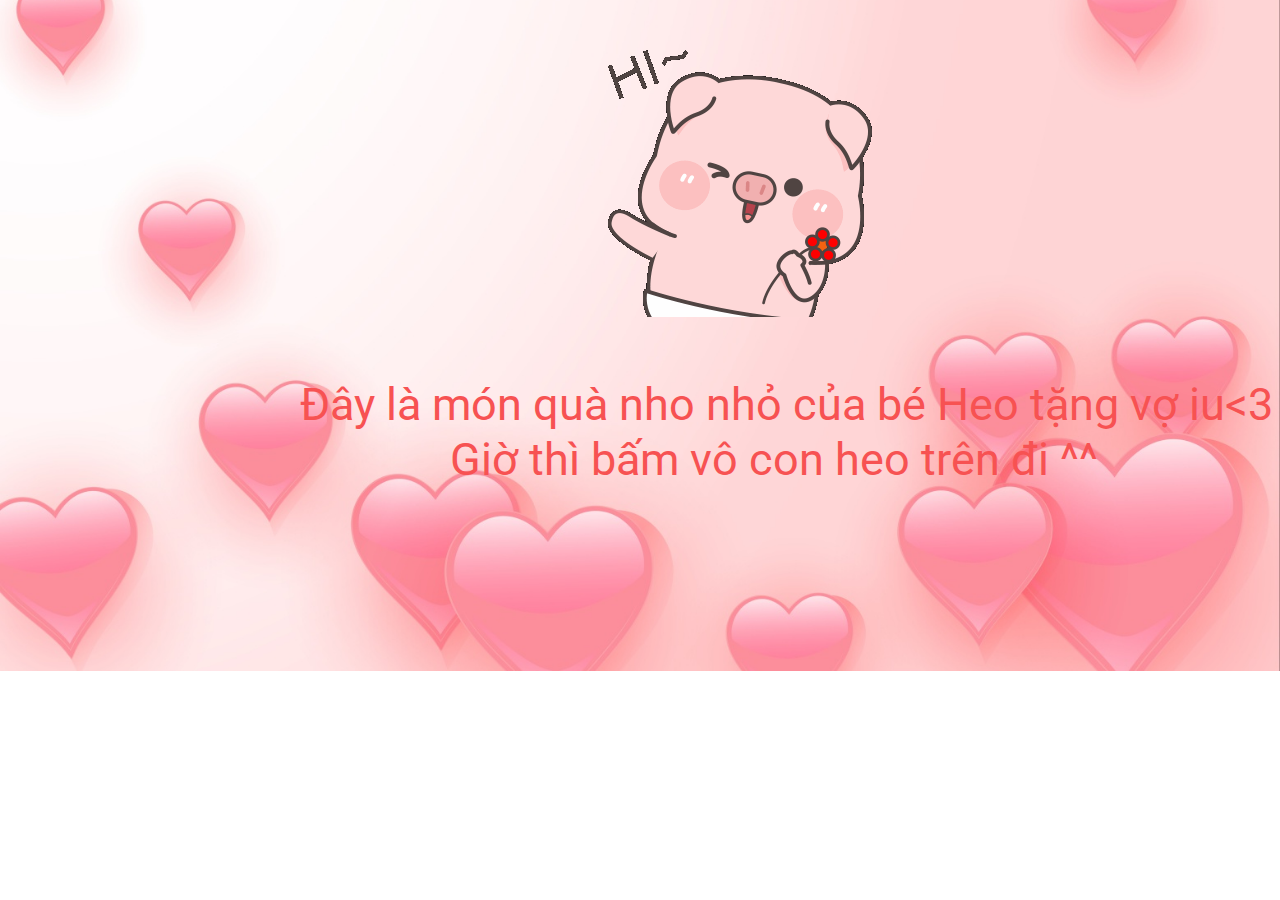
<file: index.html>
<!DOCTYPE html>
<html lang="en">
    <head>
        <meta charset="UTF-8" />
        <meta http-equiv="X-UA-Compatible" content="IE=edge" />
        <meta name="viewport" content="width=device-width, initial-scale=1.0" />
        <link rel="icon" type="image/png" href="./img/CILKGax.png" />
        <!-- 1. Tiêu đề của file index -->
        <title>Tặng bé Cừu đáng yêu của Heo</title>
        <link rel="stylesheet" href="./css/style.css" />
    </head>
    <body class="page-index">
        <audio id="player" autoplay loop>
            <source src="./music/NgayDauTien.mp3" type="audio/mp3" />
        </audio>
        <div class="button-start">
            <a href="home.html"><img src="./img/heo.gif" alt="" /></a>
        </div>
        <div>
            <span class="index">Đây là món quà nho nhỏ của bé Heo tặng vợ iu<3</span>
            <span class="index1">Giờ thì bấm vô con heo trên đi ^^</span> 
        </div>
    </body>
</html>
</file>
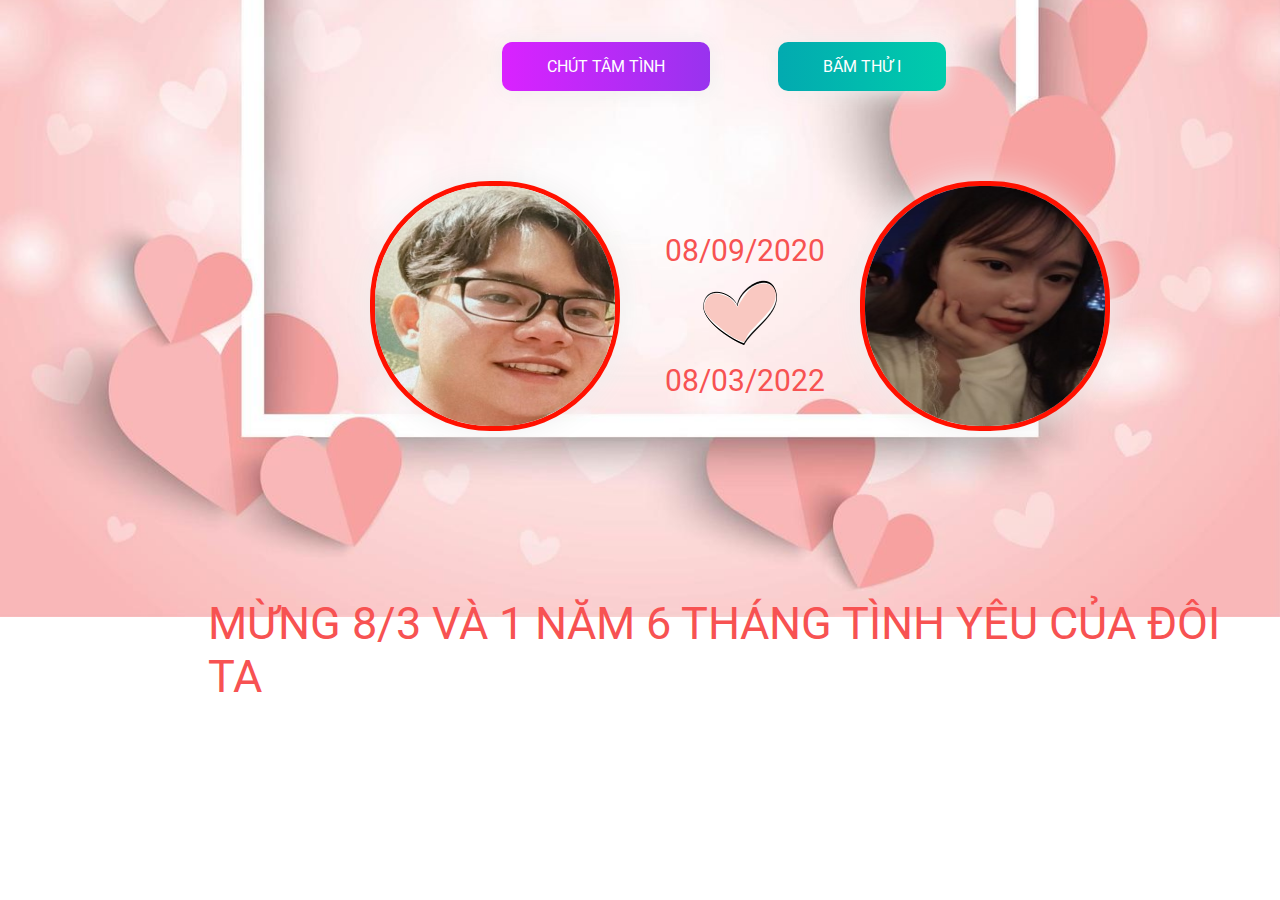
<file: home.html>
<!DOCTYPE html>
<html lang="en">
    <head>
        <meta charset="UTF-8" />
        <meta http-equiv="X-UA-Compatible" content="IE=edge" />
        <meta name="viewport" content="width=device-width, initial-scale=1.0" />
        <link rel="icon" type="image/png" href="./img/CILKGax.png" />
        <!-- 1. Tiêu đề của file index -->
        <title>Tặng bé Cừu đáng yêu của Heo</title>
        <link rel="stylesheet" href="./css/style.css" />
    </head>
    <body class="page__main">
        <audio id="player" autoplay loop>
            <source src="./music/NgayDauTien.mp3" type="audio/mp3" />
        </audio>
        <div class="buttons">
            <!-- Chữ ở menu bạn có thể sửa lại theo ý của bạn -->
            <a href="timeline.html" class="btn btn-timeline">Chút tâm tình</a>
            <a href="gallery.html" class="btn btn-gallery">Bấm thử i</a>
        </div>

        <!-- 2. Phần ảnh của người bạn mún chúc -->
        <img src="./img/1.JPEG" alt="" class="cover1" />

        <img src="./img/2.jpg" alt="" class="cover2" />

        <div>
            <span class="happy">MỪNG 8/3 VÀ 1 NĂM 6 THÁNG TÌNH YÊU CỦA ĐÔI TA</span>
        </div>

        <div class="hpan">08/09/2020</div>
        <div class="tim"><img src="./img/tim.png" alt=""/></div>
        <div class="hpan1">08/03/2022</div>
        </div>
    </body>
</html>
</file>
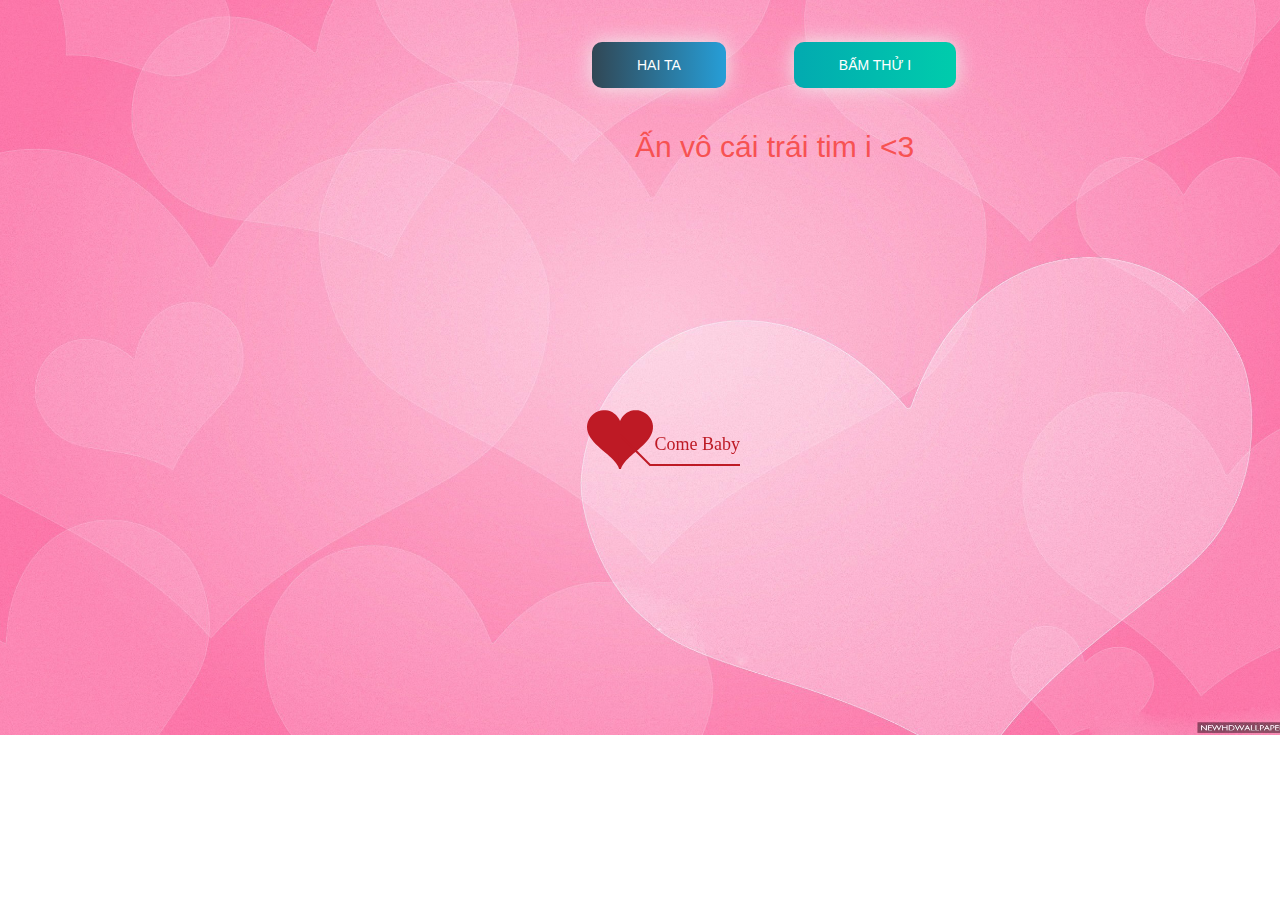
<file: timeline.html>
﻿<!DOCTYPE html PUBLIC "-//W3C//DTD XHTML 1.0 Strict//EN" "http://www.w3.org/TR/xhtml1/DTD/xhtml1-strict.dtd">
<html xml:lang="en" xmlns="http://www.w3.org/1999/xhtml">
<head>
		<meta http-equiv="Content-Type" content="text/html; charset=UTF-8">
		<link rel="icon" type="image/png" href="./img/CILKGax.png">
        <!-- Tiêu đề của trang dòng thời gian -->
		<title>Chút tâm tình nơi anh</title>	    
        <link type="text/css" rel="stylesheet" href="./css/default.css">
        <link rel="stylesheet" href="./css/style.css">
		<script type="text/javascript" src="./js/jquery.min.js"></script>
		<script type="text/javascript" src="./js/jscex.min.js"></script>
		<script type="text/javascript" src="./js/jscex-parser.js"></script>
		<script type="text/javascript" src="./js/jscex-jit.js"></script>
		<script type="text/javascript" src="./js/jscex-builderbase.min.js"></script>
		<script type="text/javascript" src="./js/jscex-async.min.js"></script>
		<script type="text/javascript" src="./js/jscex-async-powerpack.min.js"></script>
		<script type="text/javascript" src="./js/functions.js" charset="utf-8"></script>
		<script type="text/javascript" src="./js/love.js" charset="utf-8"></script>
	    <style type="text/css"></style>

</head>
    <body>
        <div class="buttons-timeline">
            <a href="home.html" class="btn btn-bir">Hai ta</a>
            <a href="gallery.html" class="btn btn-gallery">Bấm thử i</a>
        </div>
        <div class="click">Ấn vô cái trái tim i <3</div>
        <div id="main">
             <div id="wrap">
                <div id="text">
			        <div id="code">
					<!-- 4. CHỈNH SỬA LỜI CHÚC CỦA BẠN TẠI ĐÂY-->
			      <font color="#3500ff"><span class="say">Chúc mừng 8/3 và một năm rưỡi bên cạnh người con gái anh yêu</span><br>
						<span class="say">Em có nhớ chúng ta yêu nhau được bao nhiêu ngày không ?</span><br>
						<span class="say">Anh thì nhớ rất rõ lun ó.</span><br>
						<span class="say"> </span><br>
						<span class="say">Một năm rưỡi qua có quá nhiều biến động em nhỉ?</span><br>
                        <span class="say">Từng mém bị em bỏ mấy lần rồi lại hạnh phúc tiếp tục bên nhau.</span><br>
                        <span class="say">Anh thì không có dư giả nhiều nhưng anh dám hứa với em là...</span><br>
                        <span class="say">Anh sẽ dành hết mọi thứ tốt đẹp nhất anh đang có cho em miễn sao em được vui khi bên anh.</span><br>
                        <span class="say">Cũng xin lỗi vì những lúc làm em phải buồn, có khi còn rơi lệ vì anh.</span><br>
                        <span class="say">Cuối cùng anh chỉ muốn nói là....</span><br>
						<span class="say">Chúc em có một 8/3 vui vẻ và cùng anh đón thật nhiều cái hpan nữa nha</span><br>
						<span class="say"> </span><br>
                        <span class="say"><span class="space"></span> -- Anh yêu Em nhiều lắm bé Cừu yêu dấu của Heo <3  --</span>
			  </font></p>
      </div>
                </div>
                <div id="clock-box">
					<span class="STYLE1"> Thời gian mình bên nhau nè</span>  <!--Có thể thay đổi chổ này thành số tuổi của người bạn muốn chúc -->
                  <div id="clock"></div>
              </div>
                <canvas id="canvas" width="1100" height="680"></canvas>
            </div>
            
        </div>

    <!-- Phần nhạc -->
    <audio id="player" autoplay loop>
        <source src="./music/NgayDauTien.mp3" type="audio/mp3" />
    </audio>
    <script>
    (function(){
        var canvas = $('#canvas');
		
        if (!canvas[0].getContext) {
            $("#error").show();
            return false;        }

        var width = canvas.width();
        var height = canvas.height();        
        canvas.attr("width", width);
        canvas.attr("height", height);
        var opts = {
            seed: {
                x: width / 2 - 20,
                color: "rgb(190, 26, 37)",
                scale: 2
            },
            branch: [
                [535, 680, 570, 250, 500, 200, 30, 100, [
                    [540, 500, 455, 417, 340, 400, 13, 100, [
                        [450, 435, 434, 430, 394, 395, 2, 40]
                    ]],
                    [550, 445, 600, 356, 680, 345, 12, 100, [
                        [578, 400, 648, 409, 661, 426, 3, 80]
                    ]],
                    [539, 281, 537, 248, 534, 217, 3, 40],
                    [546, 397, 413, 247, 328, 244, 9, 80, [
                        [427, 286, 383, 253, 371, 205, 2, 40],
                        [498, 345, 435, 315, 395, 330, 4, 60]
                    ]],
                    [546, 357, 608, 252, 678, 221, 6, 100, [
                        [590, 293, 646, 277, 648, 271, 2, 80]
                    ]]
                ]] 
            ],
            bloom: {
                num: 700,
                width: 1080,
                height: 650,
            },
            footer: {
                width: 1200,
                height: 5,
                speed: 10,
            }
        }

        var tree = new Tree(canvas[0], width, height, opts);
        var seed = tree.seed;
        var foot = tree.footer;
        var hold = 1;

        canvas.click(function(e) {
            var offset = canvas.offset(), x, y;
            x = e.pageX - offset.left;
            y = e.pageY - offset.top;
            if (seed.hover(x, y)) {
                hold = 0; 
                canvas.unbind("click");
                canvas.unbind("mousemove");
                canvas.removeClass('hand');
            }
        }).mousemove(function(e){
            var offset = canvas.offset(), x, y;
            x = e.pageX - offset.left;
            y = e.pageY - offset.top;
            canvas.toggleClass('hand', seed.hover(x, y));
        });

        var seedAnimate = eval(Jscex.compile("async", function () {
            seed.draw();
            while (hold) {
                $await(Jscex.Async.sleep(10));
            }
            while (seed.canScale()) {
                seed.scale(0.95);
                $await(Jscex.Async.sleep(10));
            }
            while (seed.canMove()) {
                seed.move(0, 2);
                foot.draw();
                $await(Jscex.Async.sleep(10));
            }
        }));

        var growAnimate = eval(Jscex.compile("async", function () {
            do {
    	        tree.grow();
                $await(Jscex.Async.sleep(10));
            } while (tree.canGrow());
        }));

        var flowAnimate = eval(Jscex.compile("async", function () {
            do {
    	        tree.flower(2);
                $await(Jscex.Async.sleep(10));
            } while (tree.canFlower());
        }));

        var moveAnimate = eval(Jscex.compile("async", function () {
            tree.snapshot("p1", 240, 0, 610, 680);
            while (tree.move("p1", 500, 0)) {
                foot.draw();
                $await(Jscex.Async.sleep(10));
            }
            foot.draw();
            tree.snapshot("p2", 500, 0, 610, 680);

            canvas.parent().css("background", "url(" + tree.toDataURL('image/png') + ")");
            canvas.css("background", "#ffe");
            $await(Jscex.Async.sleep(300));
            canvas.css("background", "none");
        }));

        var jumpAnimate = eval(Jscex.compile("async", function () {
            var ctx = tree.ctx;
            while (true) {
                tree.ctx.clearRect(0, 0, width, height);
                tree.jump();
                foot.draw();
                $await(Jscex.Async.sleep(25));
            }
        }));

        var textAnimate = eval(Jscex.compile("async", function () {
		    var together = new Date();
		    var year = 2020, month = 9, day = 8;  // 5. thay đổi ngày tháng năm yêu nhau tại đây hoặc ngày sinh của người mà bạn muốn chúc
		    together.setFullYear(year, month - 1, day); 			
		    together.setHours(0);							
		    together.setMinutes(0);				
		    together.setSeconds(0);					
		    together.setMilliseconds(0);			

		    $("#code").show().typewriter();
            $("#clock-box").fadeIn(500);
            while (true) {
                timeElapse(together);
                $await(Jscex.Async.sleep(1000));
            }
        }));

        var runAsync = eval(Jscex.compile("async", function () {
            $await(seedAnimate());
            $await(growAnimate());
            $await(flowAnimate());
            $await(moveAnimate());

            textAnimate().start();

            $await(jumpAnimate());
        }));

        runAsync().start();
    })();
    </script>
</div>
</body>
</html>
</file>
<file: css/style.css>
@import url("https://fonts.googleapis.com/css2?family=Roboto:ital,wght@0,100;0,300;0,400;0,500;0,700;1,300;1,400&display=swap");

html {
    scroll-behavior: smooth;
    font-family: "Roboto", sans-serif;
}

a {
    text-decoration: none;
}

.page__main {
    /* Ảnh nền của trang đầu tiên nếu bạn muốn đổi thì đổi tại đây */
    background-image: url("../img/background.jpg");
    background-repeat: no-repeat;
    margin: 0;
    padding: 0;
    background-size: cover;
    background-position-y: -18rem;
}
.page-index {
    /* Ảnh nền của trang đầu tiên nếu bạn muốn đổi thì đổi tại đây */
    background-image: url("../img/index.jpg");
    background-repeat: no-repeat;
    margin: 0;
    padding: 0;
    background-size: cover;
    background-position-y: -18rem;
}
.buttons {
    display: flex;
    column-gap: 3rem;
    padding: 2rem;
    margin-left: 460px;
}
.button-start {
    display: flex;
    column-gap: 3rem;
    padding: 2rem;
    margin-left: 550px;
}
.buttons-gallery {
    display: flex;
    column-gap: 3rem;
    padding: 2rem;
    margin-left: 500px;
}
.buttons-timeline {
    display: flex;
    column-gap: 3rem;
    padding: 2rem;
    margin-left: 550px;
}

.btn-bir:hover {
    background-position: right center;
    color: #fff;
    text-decoration: none;
}
.btn-bir {
    background-image: linear-gradient(
        to right,
        #314755 0%,
        #26a0da 51%,
        #314755 100%
    );
    margin: 10px;
    padding: 15px 45px;
    text-align: center;
    text-transform: uppercase;
    transition: 0.5s;
    background-size: 200% auto;
    color: white;
    box-shadow: 0 0 20px #eee;
    border-radius: 10px;
    display: block;
}

.btn-timeline {
    background-image: linear-gradient(
        to right,
        #da22ff 0%,
        #9733ee 51%,
        #da22ff 100%
    );
}
.btn-timeline {
    margin: 10px;
    padding: 15px 45px;
    text-align: center;
    text-transform: uppercase;
    transition: 0.5s;
    background-size: 200% auto;
    color: white;
    box-shadow: 0 0 20px #eee;
    border-radius: 10px;
    display: block;
}

.btn-timeline:hover {
    background-position: right center; 
    color: #fff;
    text-decoration: none;
}

.btn-gallery {
    background-image: linear-gradient(
        to right,
        #02aab0 0%,
        #00cdac 51%,
        #02aab0 100%
    );
}
.btn-gallery {
    margin: 10px;
    padding: 15px 45px;
    text-align: center;
    text-transform: uppercase;
    transition: 0.5s;
    background-size: 200% auto;
    color: white;
    box-shadow: 0 0 20px #eee;
    border-radius: 10px;
    display: block;
}

.btn-gallery:hover {
    background-position: right center; /* change the direction of the change here */
    color: #fff;
    text-decoration: none;
}

.cover1 {
    width: 240px;
    height: 240px;
   
    box-shadow: 0 0 30px #eee;
    position: absolute;
    margin-top: 3rem;
    margin-left: 860px;
  
    border-radius: 120px;
    border: 5px solid rgb(255, 17, 0);
}
.cover2 {
    width: 240px;
    height: 240px;
   
    box-shadow: 0 0 30px #eee;
    position: absolute;
    margin-top: 3rem;
    margin-left: 370px;
  
    border-radius: 120px;
    border: 5px solid rgb(255, 17, 0);
}
.happy {
    position: absolute;
    margin-top: 29rem;
    margin-left: 13rem;
    font-size: 45px;
    color: rgb(247, 82, 82);
}
.index {
    position: absolute;
    margin-top: 10px;
    margin-left: 300px;
    font-size: 45px;
    color: rgb(247, 82, 82);
}
.index1 {
    position: absolute;
    margin-top: 65px;
    margin-left: 450px;
    font-size: 45px;
    color: rgb(247, 82, 82);
}
.hpan{
    position: absolute;
    margin-top: 100px;
    margin-left: 665px;
    font-size: 30px;
    color: rgb(247, 82, 82);
}
.tim{
    margin-top: 130px;
    margin-left: 690px;

    width: 100px;
    height: 100px;
}
.hpan1{
    position: absolute;
    margin-left: 665px;
    font-size: 30px;
    color: rgb(247, 82, 82);
}
.click{
    position: absolute;
    margin-left: 635px;
    font-size: 30px;
    color: rgb(247, 82, 82); 
}
</file>
<file: css/default.css>
body {
    margin: 0;
    padding: 0;
    /* Ảnh nền của trang thứ 2 nếu bạn muốn thay đổi thì nó tại đây */
    background-image: url("../img/9SHW2XH.jpg");
    background-size: cover;
    background-repeat: no-repeat;
    font-size: 14px;
    font-family: "sans-serif", "sans-serif", sans-serif;
    color: #660086;
    overflow: auto;
}
a {
    color: #00ff45;
    font-size: 14px;
    text-decoration: none;
}
#main {
    width: 100%;
}
#wrap {
    position: relative;
    margin: 0 auto;
    width: 1100px;
    height: 600px;
    margin-top: 5px;
}
#text {
    width: 400px;
    height: 425px;
    left: 60px;
    top: 80px;
    position: absolute;
}
#code {
    display: none;
    font-size: 16px;
}
#clock-box {
    position: absolute;
    left: 60px;
    top: 490px;
    font-size: 28px;
    display: none;
}
#clock-box a {
    font-size: 28px;
    text-decoration: none;
}
#clock {
    margin-left: 48px;
}
#clock .digit {
    font-size: 64px;
}
#canvas {
    margin: 0 auto;
    width: 1100px;
    height: 600px;
}
#error {
    margin: 0 auto;
    text-align: center;
    margin-top: 60px;
    display: none;
}
.hand {
    cursor: pointer;
}
#code {
    width: 500px;
    color: #3b6900;
    font-family: cursive;
}
.space {
    margin-right: 80px;
}
</file>
